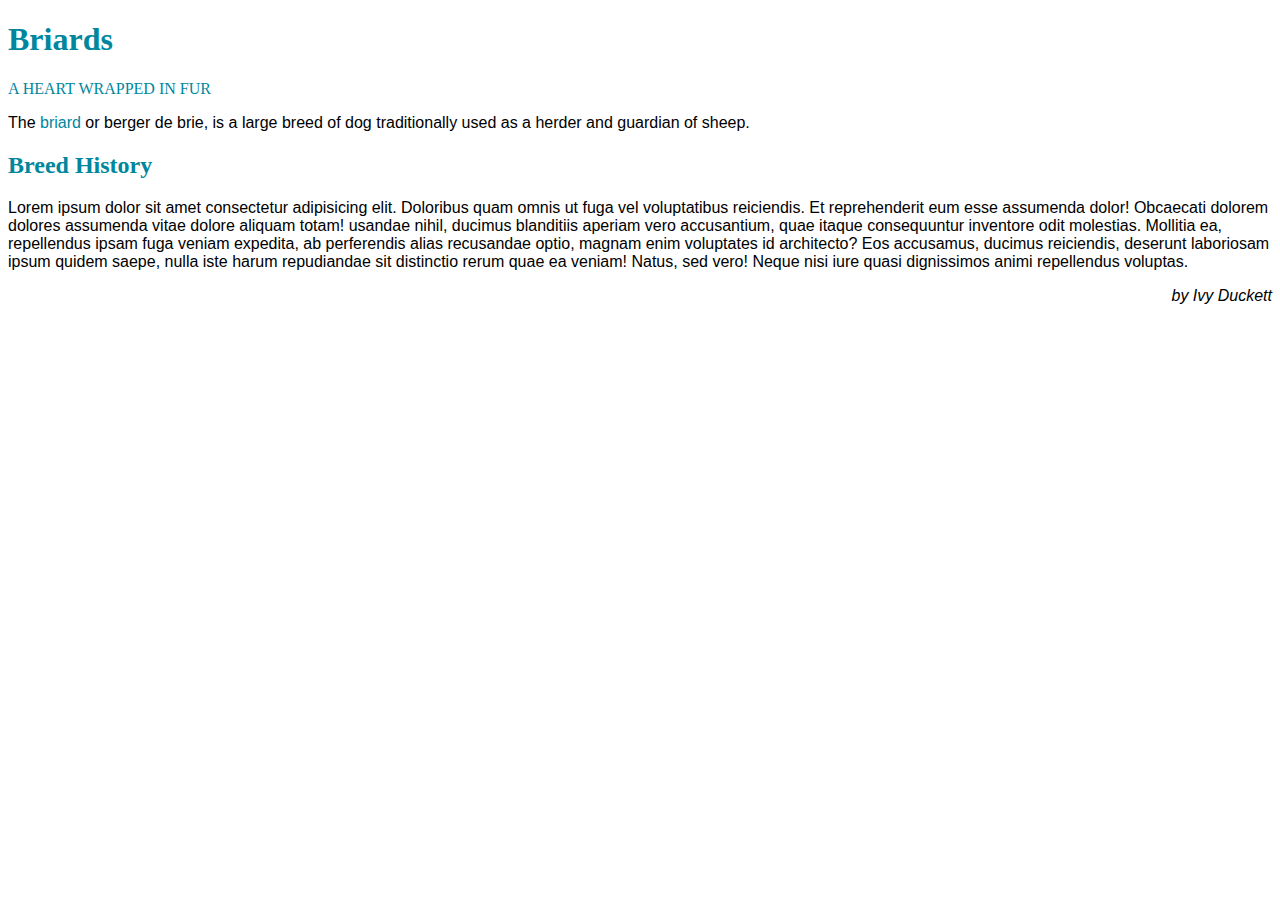
<file: index.html>
<!DOCTYPE html>
<html lang="en">
<head>
    <meta charset="UTF-8">
    <meta name="viewport" content="width=device-width, initial-scale=1.0">
    <title>Document</title>
</head>
<body>
    <link rel="stylesheet" href="baitap2_css.css">
    <h1 class="title">Briards</h1>
    <p class="phude">a heart wrapped in fur</p>
    <p style="font-family:'Lucida Sans', 'Lucida Sans Regular', 'Lucida Grande', 'Lucida Sans Unicode', Geneva, Verdana, sans-serif">The <span class="hightlight">briard</span> or berger de brie, is a large breed of dog traditionally used as a herder and guardian of sheep.</p>
    <h2 class="tieudephu">Breed history</h2>
    <p class="noidung">Lorem ipsum dolor sit amet consectetur adipisicing elit. Doloribus quam omnis ut fuga vel voluptatibus reiciendis. Et reprehenderit eum esse assumenda dolor! Obcaecati dolorem dolores assumenda vitae dolore aliquam totam!
    usandae nihil, ducimus blanditiis aperiam vero accusantium, quae itaque consequuntur inventore odit molestias. Mollitia ea, repellendus ipsam fuga veniam expedita, ab perferendis alias recusandae optio, magnam enim voluptates id architecto?
    Eos accusamus, ducimus reiciendis, deserunt laboriosam ipsum quidem saepe, nulla iste harum repudiandae sit distinctio rerum quae ea veniam! Natus, sed vero! Neque nisi iure quasi dignissimos animi repellendus voluptas.</p>
    <p class="tacgia">by Ivy Duckett</p>
</body>
</html>
</file>
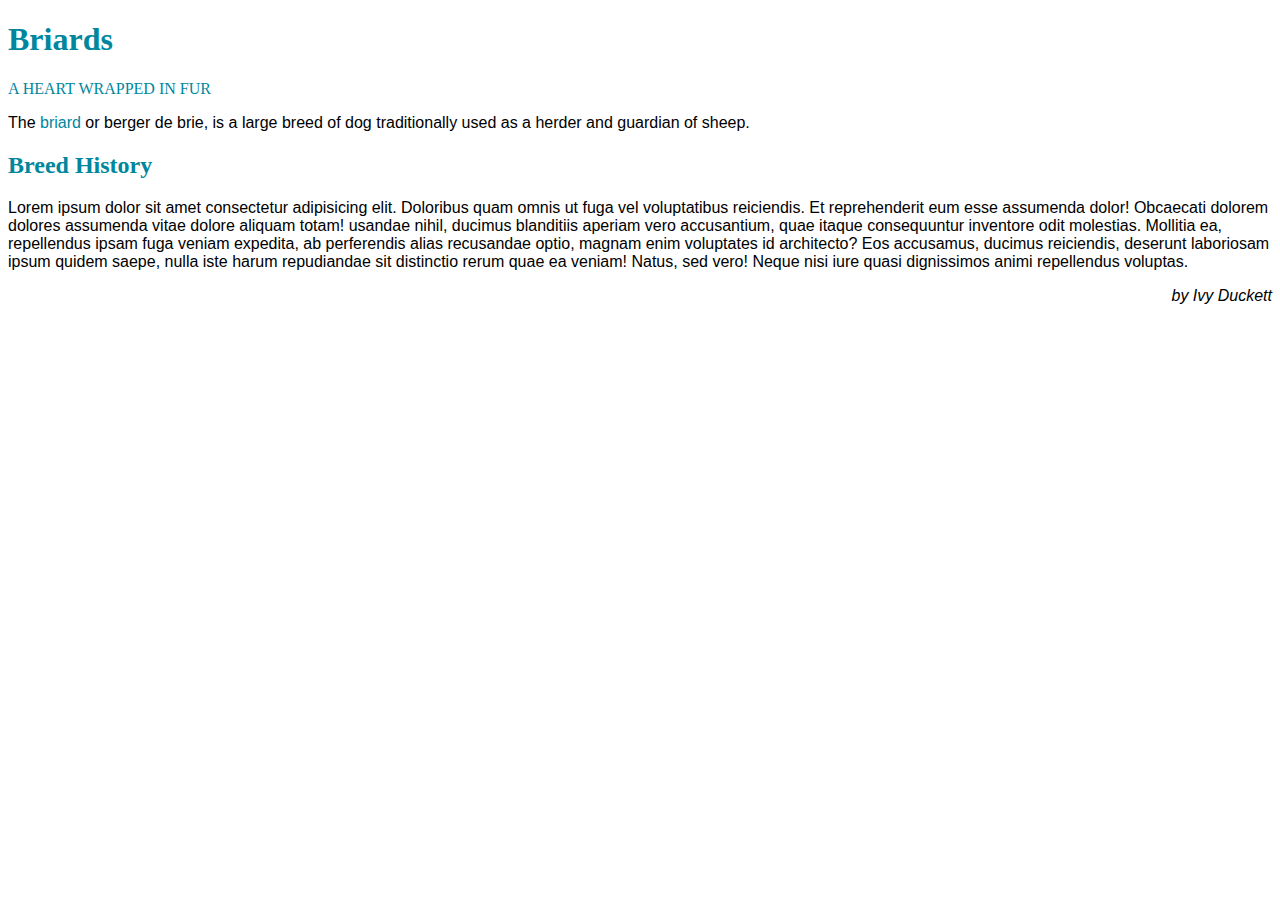
<file: baitap2_css.html>
<!DOCTYPE html>
<html lang="en">
<head>
    <meta charset="UTF-8">
    <meta name="viewport" content="width=device-width, initial-scale=1.0">
    <title>Document</title>
</head>
<body>
    <link rel="stylesheet" href="baitap2_css.css">
    <h1 class="title">Briards</h1>
    <p class="phude">a heart wrapped in fur</p>
    <p style="font-family:'Lucida Sans', 'Lucida Sans Regular', 'Lucida Grande', 'Lucida Sans Unicode', Geneva, Verdana, sans-serif">The <span class="hightlight">briard</span> or berger de brie, is a large breed of dog traditionally used as a herder and guardian of sheep.</p>
    <h2 class="tieudephu">Breed history</h2>
    <p class="noidung">Lorem ipsum dolor sit amet consectetur adipisicing elit. Doloribus quam omnis ut fuga vel voluptatibus reiciendis. Et reprehenderit eum esse assumenda dolor! Obcaecati dolorem dolores assumenda vitae dolore aliquam totam!
    usandae nihil, ducimus blanditiis aperiam vero accusantium, quae itaque consequuntur inventore odit molestias. Mollitia ea, repellendus ipsam fuga veniam expedita, ab perferendis alias recusandae optio, magnam enim voluptates id architecto?
    Eos accusamus, ducimus reiciendis, deserunt laboriosam ipsum quidem saepe, nulla iste harum repudiandae sit distinctio rerum quae ea veniam! Natus, sed vero! Neque nisi iure quasi dignissimos animi repellendus voluptas.</p>
    <p class="tacgia">by Ivy Duckett</p>
</body>
</html>
</file>
<file: baitap2_css.css>
.title{
font-family:'Times New Roman', Times, serif;
font-weight:bold;
color:#00879E;

}
.phude{
color:#00879E;
text-transform:uppercase;
}
.tieudephu{
color:#00879E;
text-transform:capitalize;
font-family:'Times New Roman', Times, serif;
}
.tacgia{
text-align:right;
font-style:italic;
font-family:'Lucida Sans', 'Lucida Sans Regular', 'Lucida Grande', 'Lucida Sans Unicode', Geneva, Verdana, sans-serif;
}
.hightlight{
    color:#00879E;
}
.noidung{
    font-family:'Lucida Sans', 'Lucida Sans Regular', 'Lucida Grande', 'Lucida Sans Unicode', Geneva, Verdana, sans-serif;

}
</file>
